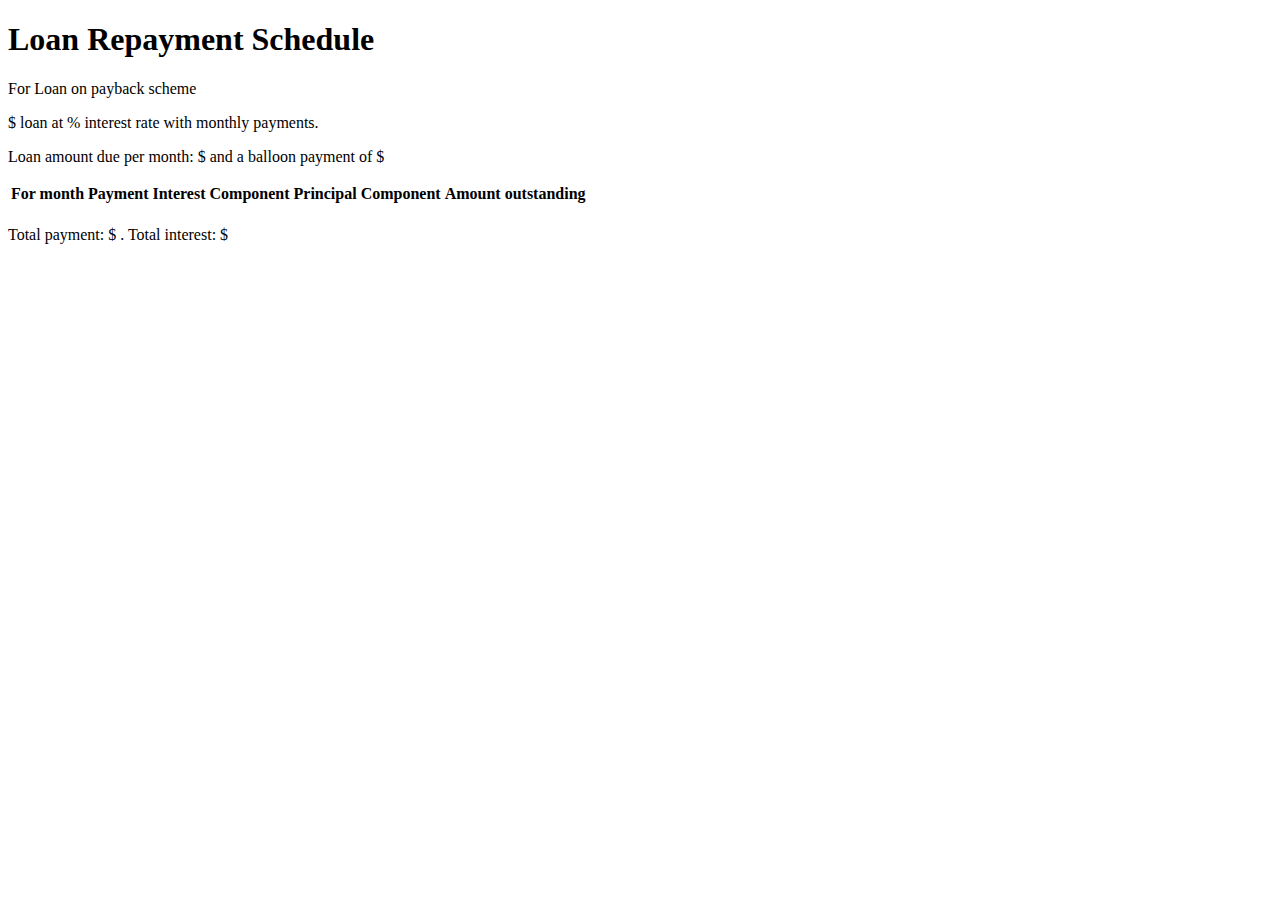
<file: loan-payment-calculator/src/main/resources/templates/payback-schedule.html>
<!DOCTYPE html>

<html xmlns:th="http://www.thymeleaf.org">

<head>
    <title>Loan Calculator application</title>
    <meta http-equiv="Content-Type" content="text/html; charset=UTF-8" />
    <link rel="stylesheet" href="https://stackpath.bootstrapcdn.com/bootstrap/4.5.0/css/bootstrap.min.css" integrity="sha384-9aIt2nRpC12Uk9gS9baDl411NQApFmC26EwAOH8WgZl5MYYxFfc+NcPb1dKGj7Sk" crossorigin="anonymous">
</head>

<body>

<div class="jumbotron">
    <h1>Loan Repayment Schedule</h1>
    <p class="lead">
    	For <span th:text="${loanType}"></span> Loan on <span th:text="${paybackSchemeType}"></span> payback scheme
    </p>
    <p class="lead">
     $<span th:text="${paybackdto.getLoanAmount()}"></span> loan at <span th:text="${paybackdto.getInterestRate()*100}"></span> % interest rate with <span th:text="${paybackdto.getTermInMonths()}"></span> monthly payments.
     </p>
     <p class="lead">
     	Loan amount due per month: $<span th:text="${paybackdto.getLoanAmountDuePerMonth()}"></span>
     	<span th:if="${balloonAmount}">and a balloon payment of $<span th:text="${balloonAmount}"></span>
    	</span>
    </p>
</div>
<table class="table table-bordered">
    <tr class="thead-dark">
        <th>For month</th>
        <th>Payment</th>
        <th>Interest Component</th>
        <th>Principal Component</th>
        <th>Amount outstanding</th>    
    </tr>
    <tr th:each="item : ${paybackdto.getDisplayList()}">
		<td th:text="${item.id}"></td>
        <td th:text="${item.payment}"></td>
        <td th:text="${item.interest}"></td>
        <td th:text="${item.principalComponent}"></td>
        <td th:text="${item.amountOutstanding}"></td>
        

    </tr>
</table>
	<p class="lead">   
     	Total payment: $ <span th:text="${paybackdto.getTotalPayment()}"></span>. Total interest: $ <span th:text="${paybackdto.getTotalInterest()}"></span>
    </p>
</body>

</html>
</file>
